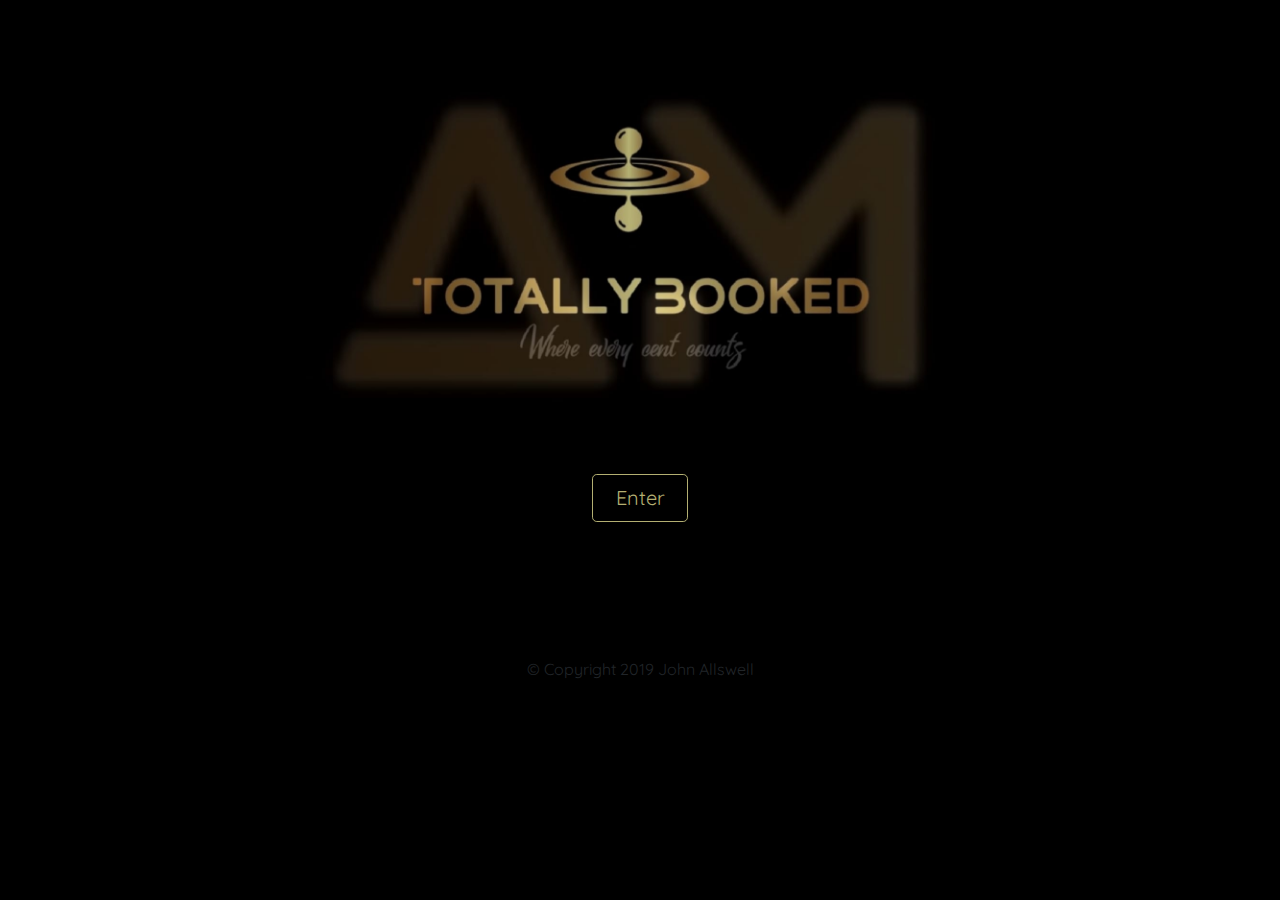
<file: index.html>
<!DOCTYPE html>
<html lang="en" dir="ltr">

<head>
  <meta charset="utf-8">
  <title>Alysha Marie - Totally Booked</title>
  <!-- Google fonts -->
  <link href="https://fonts.googleapis.com/css?family=Montserrat:400,900|Roboto|Ubuntu|Arimo:400,700|Quicksand" rel="stylesheet">

  <!-- CSS stylesheet -->
  <link rel="stylesheet" href="https://stackpath.bootstrapcdn.com/bootstrap/4.3.1/css/bootstrap.min.css" integrity="sha384-ggOyR0iXCbMQv3Xipma34MD+dH/1fQ784/j6cY/iJTQUOhcWr7x9JvoRxT2MZw1T" crossorigin="anonymous">
  <link rel="stylesheet" href="css/styles.css">

  <!-- Fonts Awesome -->
  <link rel="stylesheet" href="https://use.fontawesome.com/releases/v5.8.1/css/all.css" integrity="sha384-50oBUHEmvpQ+1lW4y57PTFmhCaXp0ML5d60M1M7uH2+nqUivzIebhndOJK28anvf" crossorigin="anonymous">

  <!-- Bootstrap Scripts -->
  <script src="https://code.jquery.com/jquery-3.3.1.slim.min.js" integrity="sha384-q8i/X+965DzO0rT7abK41JStQIAqVgRVzpbzo5smXKp4YfRvH+8abtTE1Pi6jizo" crossorigin="anonymous"></script>
  <script src="https://cdnjs.cloudflare.com/ajax/libs/popper.js/1.14.7/umd/popper.min.js" integrity="sha384-UO2eT0CpHqdSJQ6hJty5KVphtPhzWj9WO1clHTMGa3JDZwrnQq4sF86dIHNDz0W1" crossorigin="anonymous"></script>
  <script src="https://stackpath.bootstrapcdn.com/bootstrap/4.3.1/js/bootstrap.min.js" integrity="sha384-JjSmVgyd0p3pXB1rRibZUAYoIIy6OrQ6VrjIEaFf/nJGzIxFDsf4x0xIM+B07jRM" crossorigin="anonymous"></script>

</head>

<body>

<img class="main-logo" src="images/totallybooked1.png" alt="">

<div class="welcome">
  <button type="button" class="btn btn-lg btn-outline-light enter-site">Enter</button>
</div>
  <!-- Footer -->

  <footer class="" id="footer">
    <div class="container-fluid">
      <p class="copyright">© Copyright 2019 John Allswell</p>
    </div>
  </footer>
</body>

</html>
</file>
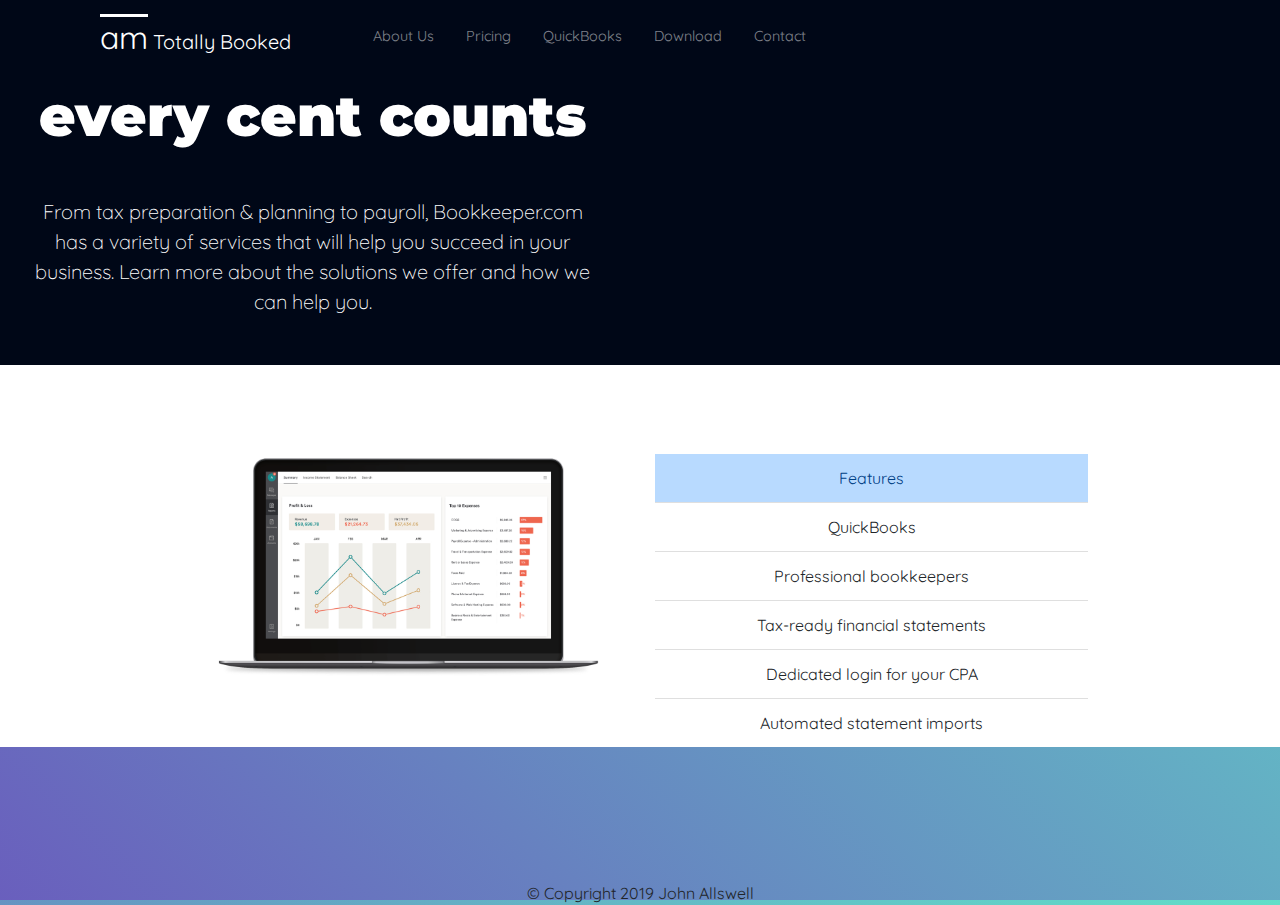
<file: features.html>
<!DOCTYPE html>
<html lang="en" dir="ltr">

<head>
  <meta charset="utf-8">
  <title>Alysha Marie - Totally Booked</title>
  <!-- Google fonts -->
  <link href="https://fonts.googleapis.com/css?family=Montserrat:400,900|Roboto|Ubuntu|Arimo:400,700|Quicksand" rel="stylesheet">

  <!-- CSS stylesheet -->
  <link rel="stylesheet" href="https://stackpath.bootstrapcdn.com/bootstrap/4.3.1/css/bootstrap.min.css" integrity="sha384-ggOyR0iXCbMQv3Xipma34MD+dH/1fQ784/j6cY/iJTQUOhcWr7x9JvoRxT2MZw1T" crossorigin="anonymous">
  <link rel="stylesheet" href="css/styles.css">

  <!-- Fonts Awesome -->
  <link rel="stylesheet" href="https://use.fontawesome.com/releases/v5.8.1/css/all.css" integrity="sha384-50oBUHEmvpQ+1lW4y57PTFmhCaXp0ML5d60M1M7uH2+nqUivzIebhndOJK28anvf" crossorigin="anonymous">

  <!-- Bootstrap Scripts -->
  <script src="https://code.jquery.com/jquery-3.3.1.slim.min.js" integrity="sha384-q8i/X+965DzO0rT7abK41JStQIAqVgRVzpbzo5smXKp4YfRvH+8abtTE1Pi6jizo" crossorigin="anonymous"></script>
  <script src="https://cdnjs.cloudflare.com/ajax/libs/popper.js/1.14.7/umd/popper.min.js" integrity="sha384-UO2eT0CpHqdSJQ6hJty5KVphtPhzWj9WO1clHTMGa3JDZwrnQq4sF86dIHNDz0W1" crossorigin="anonymous"></script>
  <script src="https://stackpath.bootstrapcdn.com/bootstrap/4.3.1/js/bootstrap.min.js" integrity="sha384-JjSmVgyd0p3pXB1rRibZUAYoIIy6OrQ6VrjIEaFf/nJGzIxFDsf4x0xIM+B07jRM" crossorigin="anonymous"></script>

</head>

<body class="rgba-gradient">

    <nav class="navbar navbar-expand-lg navbar-dark">
      <a class="navbar-brand" href=""><span class="brand-am">am</span> Totally Booked</a>
      <button class="navbar-toggler" type="button" data-toggle="collapse" data-target="#navbarsExampleDefault" aria-controls="navbarsExampleDefault" aria-expanded="false" aria-label="Toggle navigation">
        <span class="navbar-toggler-icon"></span>
      </button>

      <div class="collapse navbar-collapse justify-content-center" id="navbarsExampleDefault">
        <ul class="navbar-nav">
          <li class="nav-item">
            <a class="nav-link" href="#">About Us</a>
          </li>
          <li class="nav-item">
            <a class="nav-link" href="#">Pricing</a>
          </li>
          <li class="nav-item">
            <a class="nav-link" href="#">QuickBooks</a>
          </li>
          <li class="nav-item">
            <a class="nav-link" href="#">Download</a>
          </li>
          <li class="nav-item">
            <a class="nav-link" href="#">Contact</a>
          </li>
        </ul>
      </div>
      <div class="">
        <ul class="navbar-nav nav-social">
          <li class="nav-item">
            <a class="nav-link" href="#"><i class=" social-icon fab fa-facebook-f"></i></a>
          </li>
          <li class="nav-item">
            <a class="nav-link" href="#"><i class=" social-icon fab fa-twitter"></i></a>
          </li>
          <li class="nav-item">
            <a class="nav-link" href="#"><i class=" social-icon fab fa-instagram"></i></a>
          </li>
          <li class="nav-item">
            <a class="nav-link" href="#"><i class=" social-icon fas fa-envelope"></i></a>
          </li>
        </ul>
      </div>
    </nav>


    <header class="container-fluid top-a" id="header">
      <div class="row">
        <div class="col-lg-6 intro">
          <i class="fas fa-tint fa-7x header-icon"></i>

          <h1 class="big-heading">every cent counts</h1>
          <p class="lead">From tax preparation & planning to payroll, Bookkeeper.com has a variety of services that will help you succeed in your business. Learn more about the solutions we offer and how we can help you.</p>
        </div>
        <div class="col-lg-6">

          <!-- <i class="fas fa-hand-holding-usd fa-10x header-icon"></i> -->

        </div>
      </div>

    </header>

  <!-- Features -->

  <section class="feature-section" id="features">
    <div class="container-fluid">
      <div class="row">
        <div class="col-lg-6">
          <img class="laptop-img" src="images/Laptop.png" alt="">
        </div>
        <div class="col-lg-6">
          <ul class="list-group list-group-flush">
            <li class="list-group-item list-group-item-primary">Features</li>
            <li class="list-group-item">QuickBooks</li>
            <li class="list-group-item">Professional bookkeepers</li>
            <li class="list-group-item">Tax-ready financial statements</li>
            <li class="list-group-item">Dedicated login for your CPA</li>
            <li class="list-group-item">Automated statement imports</li>
          </ul>
        </div>

      </div>

    </div>
  </section>

  <!-- Footer -->

  <footer class="" id="footer">
    <div class="container-fluid">
      <p class="copyright">© Copyright 2019 John Allswell</p>
    </div>
  </footer>
</body>

</html>
</file>
<file: css/styles.css>
body {
  font-family: 'Quicksand', sans-serif;
  background-color: #000000;

  text-align: center;
}

hr {
  border-top-color: #6690C1;
  margin-top: 0;
}

p {
  padding: 5%;
}

/* Container */
.cover-container {
  background-image: url(../images/totallybooked1.png);
  background-size:cover;
}

.container-fluid {
  padding: 7% 15% 0;
}

/* Sections */

.feature-section {
  background-color: #fff;
}

/*Banner*/
#banner {

}

.brand-am {
  font-size: 2rem;
  text-decoration: overline;
}

.top-a {
  background-color: #000717;
  color: #fff;
}

/* Welcome Button */

.welcome {

}

.enter-site {
  border-color: #B3AF72;
  color: #B3AF72;
  font-family: "Quicksand", sans-serif;
  width: 6rem;
}

/* Header */
#header {
  padding: 0;
}

.main-logo {
  height: auto;
  width: 60%;
}

.header-icon {
  color: #6595C1;
}

.laptop-img {
  width: 90%;
}

/* Heading */
.big-heading {
  font-family: 'Montserrat', sans-serif;
  font-size: 3.5rem;
  font-weight: 900;
  line-height: 1.5;
  padding: 0;
}

.intro {

}

.rgba-gradient {
  height: 900px;
  background: -moz-linear-gradient(45deg, rgba(42, 27, 161, 0.7), rgba(29, 210, 177, 0.7) 100%);
  background: -webkit-linear-gradient(45deg, rgba(42, 27, 161, 0.7), rgba(29, 210, 177, 0.7) 100%);
  background: -webkit-gradient(linear, 45deg, from(rgba(42, 27, 161, 0.7)), to(rgba(29, 210, 177, 0.7)));
  background: -o-linear-gradient(45deg, rgba(42, 27, 161, 0.7), rgba(29, 210, 177, 0.7) 100%);
  background: linear-gradient(to 45deg, rgba(42, 27, 161, 0.7), rgba(29, 210, 177, 0.7) 100%);
}

/* Buttons */


/* Navigation */

.navbar {
  background-color: #000717;
  padding-left: 100px;
}

.navbar-brand {
  color: #fff;
  font-family: "Quicksand", sans-serif;
}

.nav-item {
  font-family: 'Quicksand', sans-serif;
  font-size: 0.9rem;
  margin-left: 1rem;
}

.nav-link {
  color: #D0E7ED;
}

.navbar-brand:hover, .nav-social:hover, .nav-link:hover {
  color: #6595C1;
}

.nav-social {
  padding: 0 100px;
}

.nav-social-icon {

}

/* Footer Section */
.social-icon {
  color: #fff;
  margin: 20px 10px;
  /* width: 10rem; */
}

.copyright{
  padding-bottom: 0;
}

/* Viewport */
@media (max-width: 991px) {
  body {
    padding: 0;
  }

  .container-fluid {
    padding: 0;
  }

  /* Navigation */

  .navbar {
    padding: 2px 0 15px 40px;
  }

.navbar-brand {
  margin-right: 40%;
}



  .nav-item {
    font-family: 'Quicksand', sans-serif;
    font-size: 0.9rem;
    margin-left: 1rem;
  }

  .nav-link {
    color: #D0E7ED;
  }

  .nav-social {
    display: none;
  }

  /* Header */
  #header {
    padding: 5px;
  }

  .main-logo {
    height: auto;
    width: 100%;
  }


  /*Button*/
  .enter-site {
    border-color: #B3AF72;
    color: #B3AF72;
    font-family: "Quicksand", sans-serif;
    font-size: 3rem;
    width: 10rem;
  }


  /* Heading */
  .big-heading {
    font-family: 'Montserrat', sans-serif;
    font-size: 1.5rem;
    font-weight: 900;
    line-height: 1.5;
    padding: 0;
  }
}
</file>
